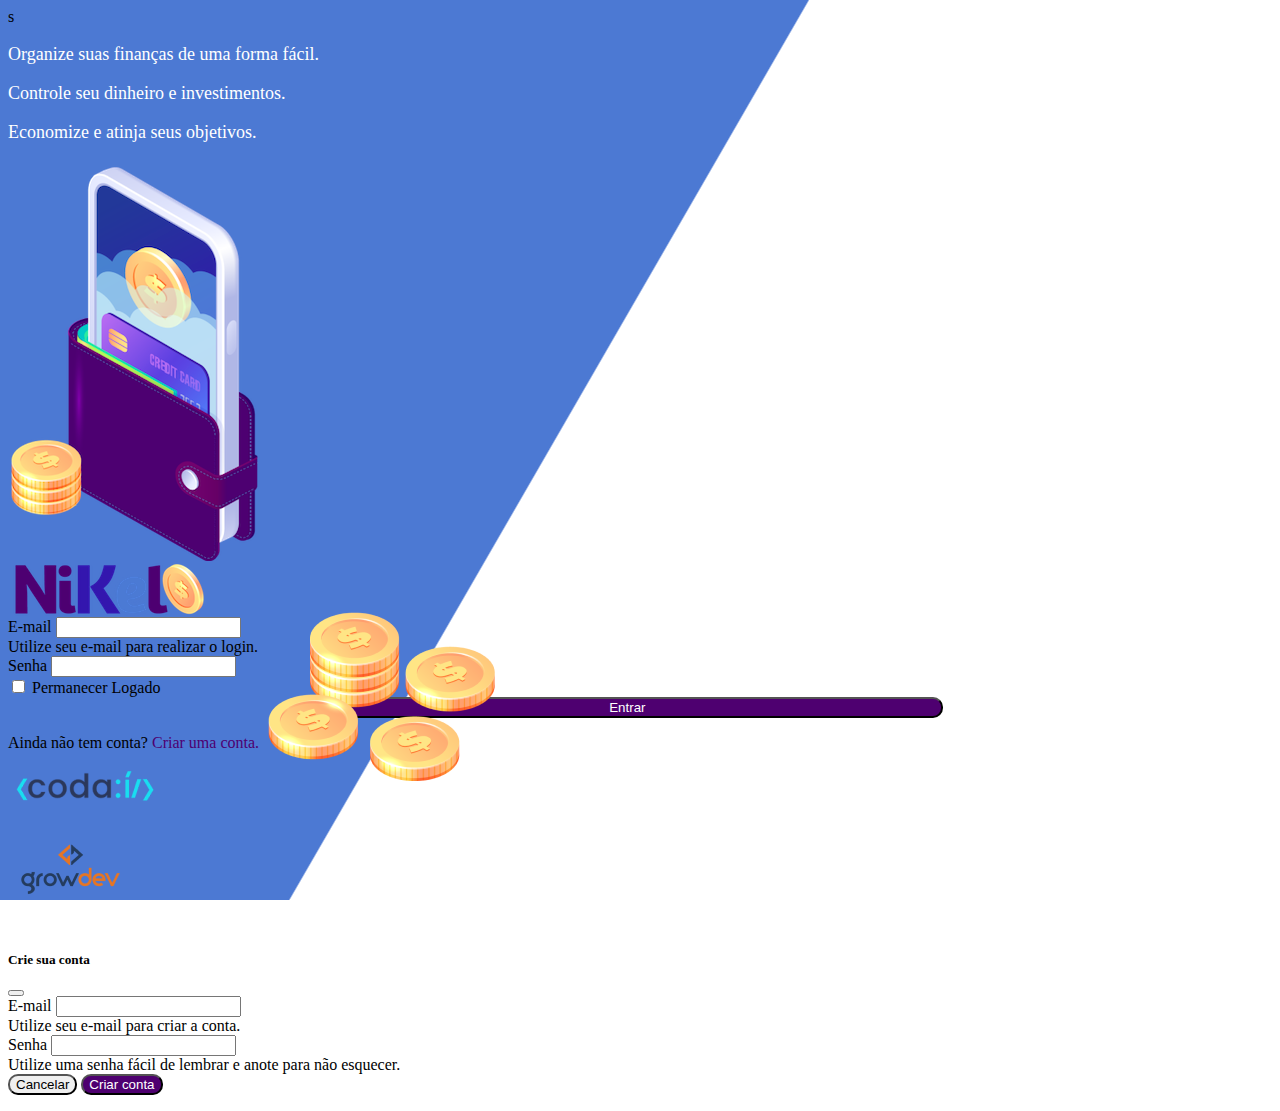
<file: index.html>
s<!DOCTYPE html>
<html lang="pt">
 <head>
    <meta charset="UTF-8">
    <meta http-equiv="X-UA-Compatible"content="IE=edge">
    <meta name="viewport" content="width=device-width, initial-scale=1.0">
    <title>Nikel</title>
    <link href="https://cdn.jsdelivr.net/npm/bootstrap@5.1.3/dist/css/bootstrap.min.css" rel="stylesheet" 
          integrity="sha384-1BmE4kWBq78iYhFldvKuhfTAU6auU8tT94WrHftjDbrCEXSU1oBoqyl2QvZ6jIW3" crossorigin="anonymous">
    <link rel="stylesheet" href="./css/styles.css">
 </head>
 <body id="login">
    <main>
        <div class="container">
            <div class="row vh-100">
                <div class="col d-flex justify-content-center my-5 flex-column">
                  <div class="text-login">
                    <p>Organize suas finanças de uma forma fácil.</p>
                    <p>Controle seu dinheiro e investimentos.</p>
                    <p>Economize e atinja seus objetivos.</p>
                  </div>
                  <div class="text-center">
                    <img src="./assets/pocket.png" alt="image pocket"class= "img-fluid" srcset="">
                    <img src="./assets/coins.png" alt="image coins"class= "img-fluid d-none d-md-inline coins" srcset="">
                  </div>  
                </div>
                <div class="col d-flex justify-content-center my-5 flex-column">
                   <div class="container">
                    <div class="row">
                        <div class="col">
                            <div class="text-center">
                                <img src="./assets/nikel-logo.png" alt="nikel-logo"class="img-fluid" srcset="">
                            </div>
                        </div>
                    </div>
                    <div class="row">
                        <div class="col">
                            <form id="login-form">
                                <div class="mb-3">
                                  <label for="email-input" class="form-label">E-mail</label>
                                  <input type="email" class="form-control" id="email-input" aria-describedby="emailHelp">
                                  <div id="emailHelp" class="form-text">Utilize seu e-mail para realizar o login.</div>
                                </div>
                                <div class="mb-3">
                                  <label for="password-input" class="form-label">Senha</label>
                                  <input type="password" class="form-control" id="password-input">
                                </div>
                                <div class="mb-3 form-check">
                                  <input type="checkbox" class="form-check-input" id="session-check">
                                  <label class="form-check-label" for="session-check">Permanecer Logado</label>
                                </div>
                                <button type="submit" class="btn button-login">Entrar</button>
                            </form>
                        </div>
                        <div class="row">
                            <div class="col">
                                <p id="Link-conta" class="text-center mt-2 form-text" data-bs-toggle="modal"
                                  data-bs-target="#register-modal">Ainda não tem conta? 
                                  <span class="link-default"> Criar uma conta.</span></p>
                            </div>
                        </div>
                        <div>
                            <div class="row">
                                <div class="col">
                                    <div class="text-center mt-5">
                                        <img src="./assets/codai-logo.png" alt="logo codai"class="img-fluid" srcset="">
                                    </div>
                                </div>
                            </div>
                        </div>
                        <div>
                            <div class="row">
                                <div class="col">
                                    <div class="text-center">
                                        <img src="./assets/growdev-logo.png" alt="logo growdev"class="img-fluid" srcset="">
                                    </div>
                                </div>
                            </div>
                        </div>
                    </div>
                   </div>
                </div>
            </div>
        </div>
       
  
  <!-- Modal -->
  <div class="modal fade" id="register-modal" tabindex="-1" aria-labelledby="exampleModalLabel" aria-hidden="true">
    <div class="modal-dialog">
      <div class="modal-content">
        <div class="modal-header">
          <h5 class="modal-title" id="exampleModalLabel">Crie sua conta</h5>
          <button type="button" class="btn-close" data-bs-dismiss="modal" aria-label="Close"></button>
        </div>
        <form id="create-form">
          <div class="modal-body">
            
                <div class="mb-3">
                  <label for="email-create-input" class="form-label">E-mail</label>
                  <input type="email" class="form-control" id="email-create-input" aria-describedby="emailHelp" required>
                  <div id="emailHelp" class="form-text">Utilize seu e-mail para criar a conta.</div>
                </div>

                <div class="mb-3">
                  <label for="password-create-input" class="form-label">Senha</label>
                  <input type="password" class="form-control" id="password-create-input" required>
                  <div id="emailHelp" class="form-text">Utilize uma senha fácil de lembrar e anote para não esquecer.</div>
                </div>
        </div>
        <div class="modal-footer">
          <button type="button" class="btn btn-secondary button-cancel" data-bs-dismiss="modal">Cancelar</button>
          <button type="submit" class="btn button-default">Criar conta</button>
        </div>
        </form>
      </div>
    </div>
   </div>
    </main>

    <script src="https://cdn.jsdelivr.net/npm/bootstrap@5.1.3/dist/js/bootstrap.bundle.min.js" integrity="sha384-ka7Sk0Gln4gmtz2MlQnikT1wXgYsOg+OMhuP+IlRH9sENBO0LRn5q+8nbTov4+1p" crossorigin="anonymous"></script>
    <script src="js/index.js"></script>

</body>
</html>
</file>
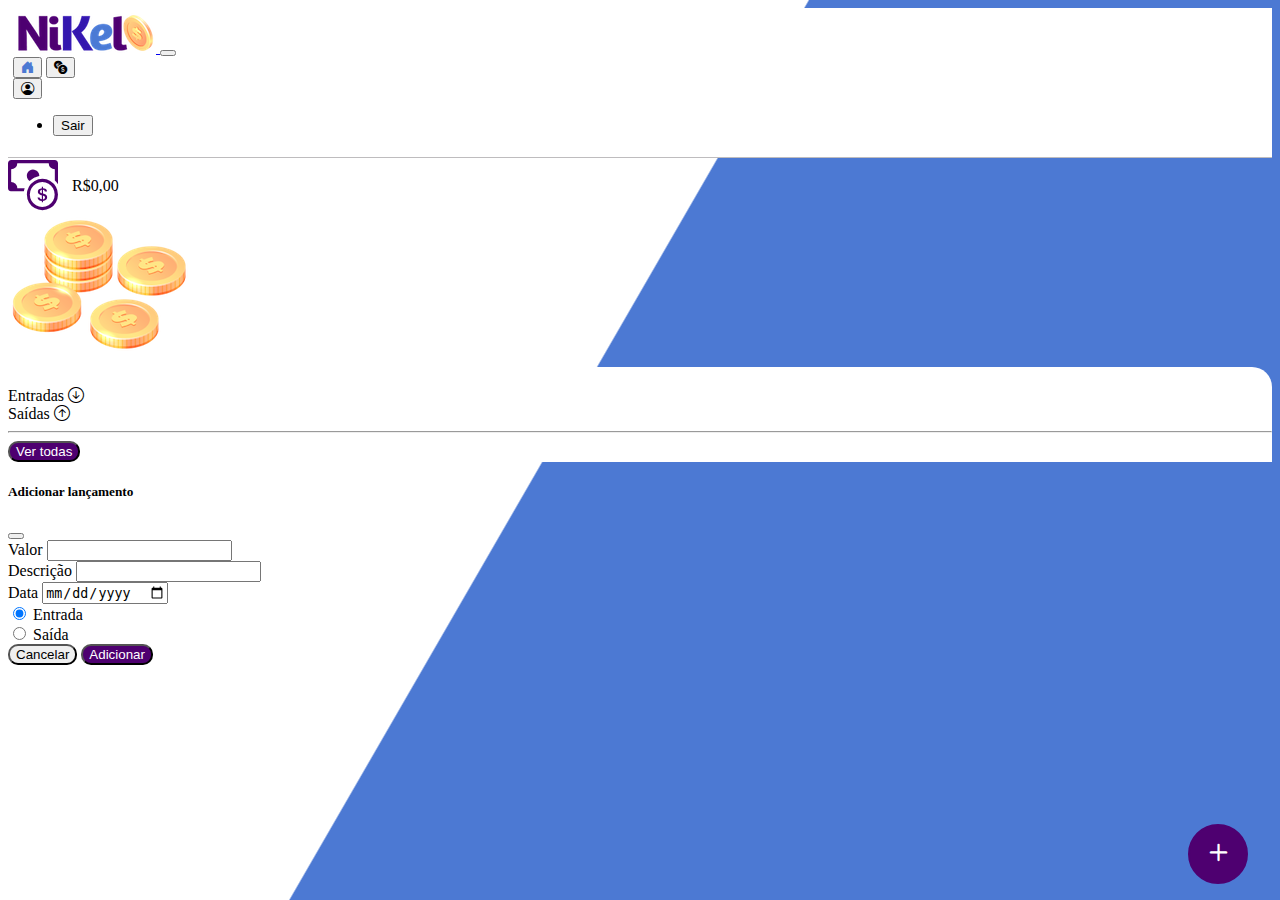
<file: home.html>
<!DOCTYPE html>
<html lang="pt">
<head>
    <meta charset="UTF-8">
    <meta http-equiv="X-UA-Compatible"content="IE=edge">
    <meta name="viewport" content="width=device-width, initial-scale=1.0">
    <title>Nikel - Home</title>
    <link href="https://cdn.jsdelivr.net/npm/bootstrap@5.1.3/dist/css/bootstrap.min.css" rel="stylesheet" integrity="sha384-1BmE4kWBq78iYhFldvKuhfTAU6auU8tT94WrHftjDbrCEXSU1oBoqyl2QvZ6jIW3" crossorigin="anonymous">
    <link rel="stylesheet" href="https://cdn.jsdelivr.net/npm/bootstrap-icons@1.10.5/font/bootstrap-icons.css">
    <link rel="stylesheet" href="./css/styles.css"
</head>
<body id="app">
    <header>
        <nav class="navbar navbar-expand navbar-light bg-whithe">
            <div class="container-fluid">
              <a class="navbar-brand" href="#">
                <img src="./assets/nikel-small-logo.png" alt="logo nikel" class="img-fluid" srcset="">
              </a>
              <button class="navbar-toggler" type="button" data-bs-toggle="collapse" data-bs-target="#navbarSupportedContent" aria-controls="navbarSupportedContent" aria-expanded="false" aria-label="Toggle navigation">
                <span class="navbar-toggler-icon"></span>
              </button>
              <div class="collapse navbar-collapse justify-content-end" id="navbarSupportedContent">
               <div class="d-flex menu">
                 <a href="home.html"><button class="btn" type="button"><i class="bi bi-house-door-fill fs-4 color-secondary"></i></button></a>
                 <a href="transactions.html"><button class="btn" type="button"><i class="bi bi-currency-exchange fs-4"></i></bi></button></a>
                  
                 <div class="dropdown">
                    <button class="btn" type="button" id="dropdownMenuButton1" data-bs-toggle="dropdown" aria-expanded="false">
                        <i class="bi bi-person-circle fs-4"></i>
                    </button>
                    <ul class="dropdown-menu logout" aria-labelledby="dropdownMenuButton1">
                      <li><button class="dropdown-item" id="button-logout">Sair</button></li>
                    </ul>
                  </div>
                </div>
                
              </div>
            </div>
          </nav>
    </header>
    <main>
        <div class="container-lg">
            <div class="row">
                <div class="col d-flex mt-4 justify-content-start align-items-center">
                    <i class="bi bi-cash-coin color-primary icon-detail"></i>
                    <span class="fs-2" id="total">R$0,00</span>
                 </div>
                    <div class="col d-flex mt-4 justify-content-end">
                    <div class="text-center">
                        <img src="assets/coins-small.png" alt="image coins" srcset="">
                    </div>
                 </div>  
            </div>
            <div class="row">
                <div class="col-12 info shadow-lg">
                    <div class="container">
                        <div class="row">
                            <div class="col-6">
                               <Span class="fs-4">Entradas <i class="bi bi-arrow-down-circle fs-2 align-middle"></i></Span> 
                             </div>
                             <div class="col-6">
                               <span class="fs-4">Saídas <i class="bi bi-arrow-up-circle fs-2 align-middle"></i></span>  
                             </div>
                             <div class="col-12 mg-2">
                                <hr>
                            </div>
                         </div>
                         <div class="row">
                            <div class="col-6">
                                <div class="container p-0" id="cash-in-list">
                                    
                                </div>
                            </div>
                            <div class="col-6">
                                <div class="container p-0" id="cash-out-list">
                                    
                                </div>

                            </div>
                            <div class="col-12 mb-4">
                                <button type="button" class="btn button-default" id="transactions-button"> Ver todas</button>
                            </div>
                         </div>
                    </div>
                </div>
            </div>
            <button class="btn button-float" data-bs-toggle="modal"
            data-bs-target="#transaction-modal"> <i class="bi bi-plus"></i></button>
        </div>

         <!-- Modal -->
  <div class="modal fade" id="transaction-modal" tabindex="-1" aria-labelledby="exampleModalLabel" aria-hidden="true">
    <div class="modal-dialog">
      <div class="modal-content">
        <div class="modal-header">
          <h5 class="modal-title" id="exampleModalLabel">Adicionar lançamento</h5>
          <button type="button" class="btn-close" data-bs-dismiss="modal" aria-label="Close"></button>
        </div>
        <form id="trasaction-form">
        <div class="modal-body">
            
                <div class="mb-3">
                  <label for="value-input" class="form-label">Valor</label>
                  <input type="number" step="any" class="form-control" id="value-input" 
                  aria-describedby="emailHelp" required> 
                </div>

                <div class="mb-3">
                  <label for="description-input" class="form-label">Descrição</label>
                  <input type="text" class="form-control" id="description-input" required>
                  
        </div>
                <class="mb-3">
            <label for="date-input" class="form-label">Data</label>
            <input type="date" class="form-control" id="date-input" required>
               
          <div class="mb-3">
            <div class="form-check form-check-inline">
                <input class="form-check-input" type="radio" name="type-input" id="inlineRadio1" value="1" checked>
                <label class="form-check-label" for="inlineRadio1">Entrada</label>
              </div>
              <div class="form-check form-check-inline">
                <input class="form-check-input" type="radio" name="type-input" id="inlineRadio2" value="2">
                <label class="form-check-label" for="inlineRadio2">Saída</label>
              </div>
          </div>
           </div>
        <div class="modal-footer">
          <button type="button" class="btn btn-secondary button-cancel" data-bs-dismiss="modal">Cancelar</button>
          <button type="submit" class="btn button-default">Adicionar</button>
        </div>
        </form>
      </div>
    </div>
  </div>
    </main>

    <script src="https://cdn.jsdelivr.net/npm/bootstrap@5.1.3/dist/js/bootstrap.bundle.min.js" integrity="sha384-ka7Sk0Gln4gmtz2MlQnikT1wXgYsOg+OMhuP+IlRH9sENBO0LRn5q+8nbTov4+1p" crossorigin="anonymous"></script>
    <script src="/js/home.js"></script>
  </body>
</html>
</file>
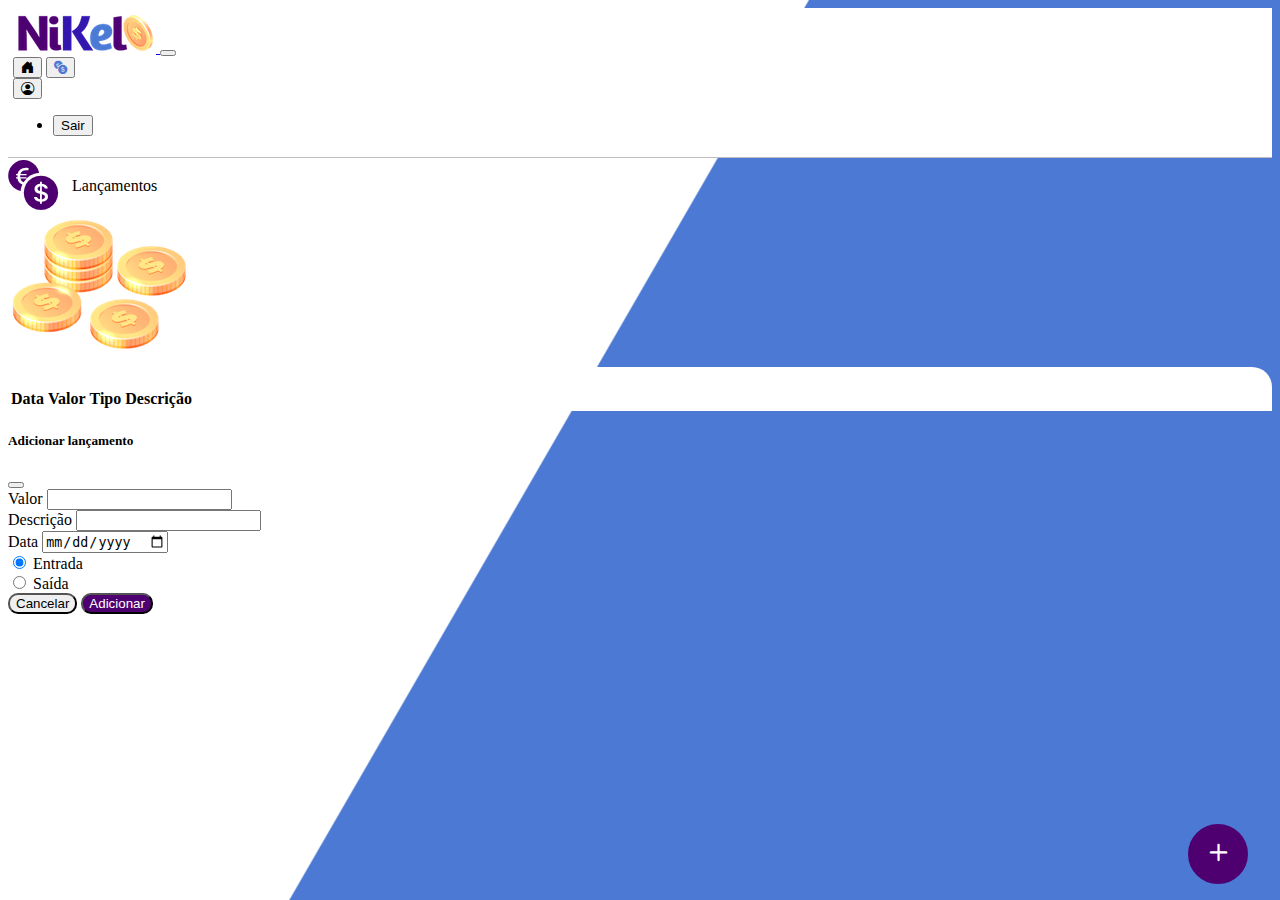
<file: transactions.html>
<!DOCTYPE html>
<html lang="pt">
<head>
    <meta charset="UTF-8">
    <meta http-equiv="X-UA-Compatible"content="IE=edge">
    <meta name="viewport" content="width=device-width, initial-scale=1.0">
    <title>Nikel - Lançamentos</title>
    <link href="https://cdn.jsdelivr.net/npm/bootstrap@5.1.3/dist/css/bootstrap.min.css" rel="stylesheet" integrity="sha384-1BmE4kWBq78iYhFldvKuhfTAU6auU8tT94WrHftjDbrCEXSU1oBoqyl2QvZ6jIW3" crossorigin="anonymous">
    <link rel="stylesheet" href="https://cdn.jsdelivr.net/npm/bootstrap-icons@1.10.5/font/bootstrap-icons.css">
    <link rel="stylesheet" href="./css/styles.css"
</head>
<body id="app">
    <header>
        <nav class="navbar navbar-expand navbar-light bg-whithe">
            <div class="container-fluid">
              <a class="navbar-brand" href="#">
                <img src="./assets/nikel-small-logo.png" alt="logo nikel" class="img-fluid" srcset="">
              </a>
              <button class="navbar-toggler" type="button" data-bs-toggle="collapse" data-bs-target="#navbarSupportedContent" aria-controls="navbarSupportedContent" aria-expanded="false" aria-label="Toggle navigation">
                <span class="navbar-toggler-icon"></span>
              </button>
              <div class="collapse navbar-collapse justify-content-end" id="navbarSupportedContent">
               <div class="d-flex menu">
                 <a href="home.html"><button class="btn" type="button"><i class="bi bi-house-door-fill fs-4"></i></button></a>
                 <a href="transactions.html"><button class="btn" type="button"><i class="bi bi-currency-exchange fs-4 color-secondary"></i></bi></button></a>
                  
                 <div class="dropdown">
                    <button class="btn" type="button" id="dropdownMenuButton1" data-bs-toggle="dropdown" aria-expanded="false">
                        <i class="bi bi-person-circle fs-4"></i>
                    </button>
                    <ul class="dropdown-menu logout" aria-labelledby="dropdownMenuButton1">
                      <li><button class="dropdown-item" id="button-logout">Sair</button></li>
                    </ul>
                  </div>
                </div>
                
              </div>
            </div>
          </nav>
    </header>
    <main>
         <div class="container-lg">
            <div class="row">
                <div class="col d-flex mt-4 justify-content-start align-items-center">
                    <i class="bi bi-currency-exchange color-primary icon-detail"></i>
                    <span class="fs-2">Lançamentos</span>
                 </div>
                    <div class="col d-flex mt-4 justify-content-end">
                    <div class="text-center">
                        <img src="assets/coins-small.png" alt="image coins" srcset="">
                    </div>
                 </div>  
            </div>
            <div class="row">
                <div class="col-12 info shadow-lg">
                    <div class="container">
                        <div class="row">
                            <div class="col">
                               <table class="table">
                                <thead>
                                  <tr>
                                    <th scope="col">Data</th>
                                    <th scope="col">Valor</th>
                                    <th scope="col">Tipo</th>
                                    <th scope="col">Descrição</th>
                                  </tr>
                                </thead>
                                <tbody id="transactions-list">
                                 
                                </tbody>
                              </table>
                            </div>

                            </div>
                         </div>
                    </div>
                </div>
                <button class="btn button-float" data-bs-toggle="modal"
            data-bs-target="#transaction-modal"> <i class="bi bi-plus"></i></button>
          </div>
            
        

        <!-- Modal -->
  <div class="modal fade" id="transaction-modal" tabindex="-1" aria-labelledby="exampleModalLabel" aria-hidden="true">
    <div class="modal-dialog">
      <div class="modal-content">
        <div class="modal-header">
          <h5 class="modal-title" id="exampleModalLabel">Adicionar lançamento</h5>
          <button type="button" class="btn-close" data-bs-dismiss="modal" aria-label="Close"></button>
        </div>
        <form id="trasaction-form">
        <div class="modal-body">
            
                <div class="mb-3">
                  <label for="value-input" class="form-label">Valor</label>
                  <input type="number" step="any" class="form-control" id="value-input" 
                  aria-describedby="emailHelp"> 
                </div>

                <div class="mb-3">
                  <label for="description-input" class="form-label">Descrição</label>
                  <input type="text" class="form-control" id="description-input">
                  
        </div>
                <class="mb-3">
            <label for="date-input" class="form-label">Data</label>
            <input type="date" class="form-control" id="date-input">
               
          <div class="mb-3">
            <div class="form-check form-check-inline">
                <input class="form-check-input" type="radio" name="type-input" id="inlineRadio1" value="1" checked>
                <label class="form-check-label" for="inlineRadio1">Entrada</label>
              </div>
              <div class="form-check form-check-inline">
                <input class="form-check-input" type="radio" name="type-input" id="inlineRadio2" value="2">
                <label class="form-check-label" for="inlineRadio2">Saída</label>
              </div>
          </div>
           </div>
        <div class="modal-footer">
          <button type="button" class="btn btn-secondary button-cancel" data-bs-dismiss="modal">Cancelar</button>
          <button type="submit" class="btn button-default">Adicionar</button>
        </div>
        </form>
      </div>
    </div>
  </div>
    </main>

    <script src="https://cdn.jsdelivr.net/npm/bootstrap@5.1.3/dist/js/bootstrap.bundle.min.js" integrity="sha384-ka7Sk0Gln4gmtz2MlQnikT1wXgYsOg+OMhuP+IlRH9sENBO0LRn5q+8nbTov4+1p" crossorigin="anonymous"></script>
    <script src="./js/transactions.js"></script>
  </body>
</html>
</file>
<file: css/styles.css>
#login {
    background: linear-gradient(120deg, #4c79d3 44.9%, #ffffff 45% ) no-repeat fixed;
}

#app {
    background: linear-gradient(120deg, #ffffff 44.9%, #4c79d3 45% ) no-repeat fixed;
}

header {
    border-bottom: 1px solid #bebcbe;
    padding: 5px;
    background-color: #ffffff;  
}




.color-primary {
    color:#4e0070

}

.icon-detail {
    font-size: 50px;
    margin-right: 10px;
    vertical-align: middle;


}

.info {
    background-color: #ffffff;
    border-radius: 20px 20px 0px 0px;
    padding: 20px 0px 0px;

}
.color-secondary {
    color:#4c79d3

}
.text-login{
    color: #ffffff;
    font-size: 18px;
    font-weight: 500;
}

.coins {
    position: absolute;
    bottom: 100px;
}

.button-login {
    border-radius: 10px;
    background-color: #4e0070;
    color: #ffffff;
    width: 50%;
    margin: 0 24%;
    
}
 .button-default {
    border-radius: 10px;
    background-color: #4e0070;
    color: #ffffff;
}

.button-float {
    border-radius: 100%;
    height: 60px;
    width: 60px;
    position: fixed;
    padding: 0!important;
    bottom: 1rem;
    right: 2rem;
    font-size: 35px;
    border: 2px solid #4e0070;
    background-color: #4e0070;
    color: #ffffff;
    
}

.button-float:hover {
    border: 2px solid #4c79d3;
    background-color: #ffffff;
    color: #4c79d3;
}

.button-cancel {
    border-radius: 10px;
}
.button-login:hover, .button-default:hover {
    background-color: #4c79d3;
    color: #ffffff;
}

.link-default {
    color:#4e0070;
    cursor: pointer;
}

.link-default:hover {
    color:#4e0070;
    cursor: pointer;
}

.link-default:hover{
    color: #4c79d3;
}

.logout {
    min-width: 5rem !important;
}

.menu {
    margin-right: 20px;
}
</file>
